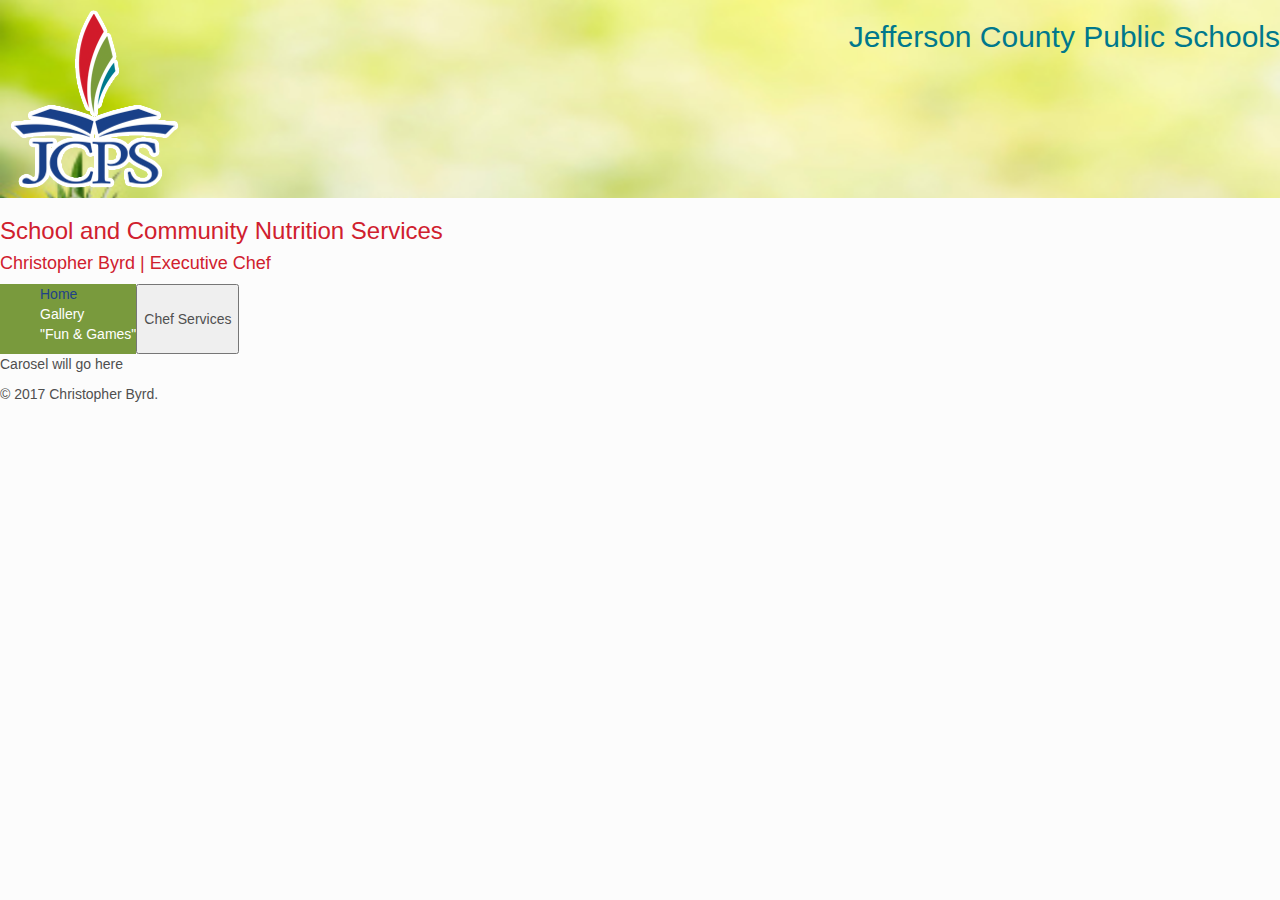
<file: index.html>
<!DOCTYPE html>
<html>
   <head> <!-- this is stuff for the browser needs to run page and content displayed in the top bar of the window  -->
      <meta charset="utf-8">
      <meta http-equiv="X-UA-Compatible" content="IE=edge">
      <meta name="viewport" content="width=device-width, initial-scale=1, user-scalable=no">
      <meta name="author" content="JCPS">
      <title>JCPS | Chef Services</title>
      <script src="https://ajax.googleapis.com/ajax/libs/jquery/3.1.1/jquery.min.js"></script>
      <link rel="stylesheet" href="https://maxcdn.bootstrapcdn.com/bootstrap/3.3.7/css/bootstrap.min.css" integrity="sha384-BVYiiSIFeK1dGmJRAkycuHAHRg32OmUcww7on3RYdg4Va+PmSTsz/K68vbdEjh4u" crossorigin="anonymous"> <!-- This link is so I don't have to host bootsrtap, and functionality updates are automatically applied -->
      <link href="CSS/it-bootstrap.css" rel="stylesheet"> <!-- JCPS style -->
      <link href="CSS/mainStyle.css" rel="stylesheet"> <!-- My style -->
   </head>

   <body> <!-- This is where the page content goes -->

      <header class="stack"> <!-- The header, at the top of the content...  -->

          <div class="topper">

            <img class="logo" src="IMG/JCPSlogo.png">

            <a class="homeButton" href="index.html"> <!-- This creates a "home button" out of the header content -->
                <h2>Jefferson County Public Schools</h2>
            </a>

          </div>
          <h3>School and Community Nutrition Services</h3>
          <h4>Christopher Byrd | Executive Chef</h4>
          <div class="bar">

            <nav class="bar"> <!-- This is the main nav bar that will run on all pages -->
                <ul style="list-style: none;">
                  <li><a href="index.html" class="selected">Home</a></li>
                  <li><a href="gallery.html">Gallery</a></li>
                  <li><a href="interactive.html">"Fun & Games"</a></li>
                </ul>
            </nav>

            <button type="button" >Chef Services</button> <!-- link to HTML form -->

          </div>

      </header> <!-- Ends top of site section -->

      <section class="content">

         <p>Carosel will go here</p>

      </section>

      <footer> <!-- This is where bottom of the site info goes -->

         <p>&copy; 2017 Christopher Byrd.</p>

      </footer>

      <script src="https://maxcdn.bootstrapcdn.com/bootstrap/3.3.7/js/bootstrap.min.js" integrity="sha384-Tc5IQib027qvyjSMfHjOMaLkfuWVxZxUPnCJA7l2mCWNIpG9mGCD8wGNIcPD7Txa" crossorigin="anonymous"></script> <!-- This is here so the page loads faster -->
   </body> <!--Closes content -->


</html> <!-- Ends code -->
</file>
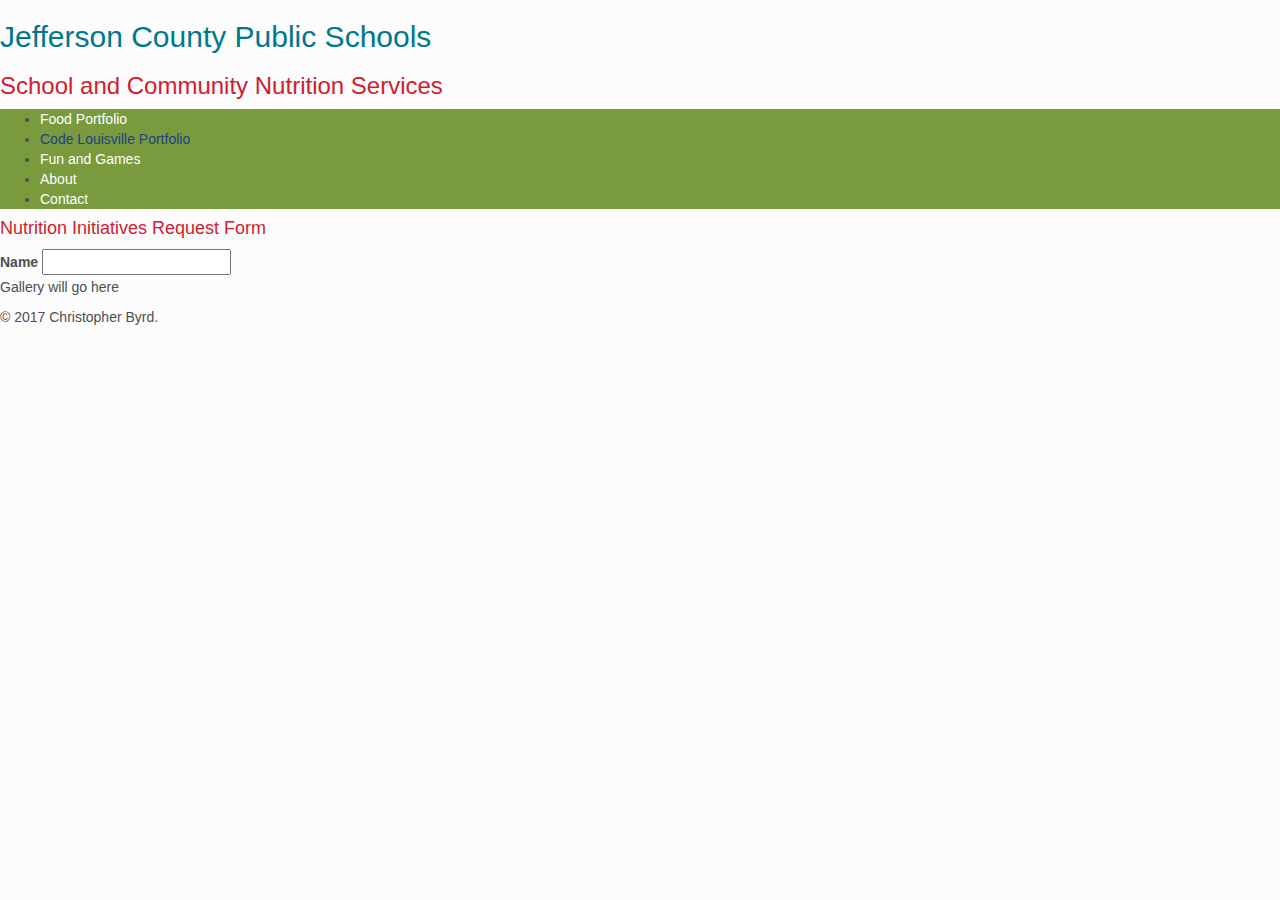
<file: coding.html>
<!DOCTYPE html>
<html>
   <head> <!-- This is the stuff in the top bar of browser window !-->
      <meta charset="utf-8">
      <title>Christopher Byrd | Chef</title>
      <link rel="stylesheet" href="https://maxcdn.bootstrapcdn.com/bootstrap/3.3.7/css/bootstrap.min.css" integrity="sha384-BVYiiSIFeK1dGmJRAkycuHAHRg32OmUcww7on3RYdg4Va+PmSTsz/K68vbdEjh4u" crossorigin="anonymous">
      <link href="CSS/it-bootstrap.css" rel="stylesheet">
      <link href="CSS/mainStyle.css" rel="stylesheet">
   </head>
   <body>

      <header>
        <h2>Jefferson County Public Schools</h2>
        <h3>School and Community Nutrition Services</h3>
         <a href="index.html">
         </a>
         <nav>
            <ul>
              <li><a href="index.html">Food Portfolio</a></li>
              <li><a href="coding.html" class="selected">Code Louisville Portfolio</a></li>
              <li><a href="interactive.html">Fun and Games</a></li>
              <li><a href="about.html">About</a></li>
              <li><a href="contact.html">Contact</a></li>
            </ul>
         </nav>
      </header>
        <section>
          <form method="post">

            <h4>Nutrition Initiatives Request Form</h4>
            <label>Name</label>
            <input type="text">

          </form>
        </section>





      <section>
         <p>Gallery will go here</p>
      </section>
      <footer>
         <p>&copy; 2017 Christopher Byrd.</p>
      </footer>

   </body>


</html>
</file>
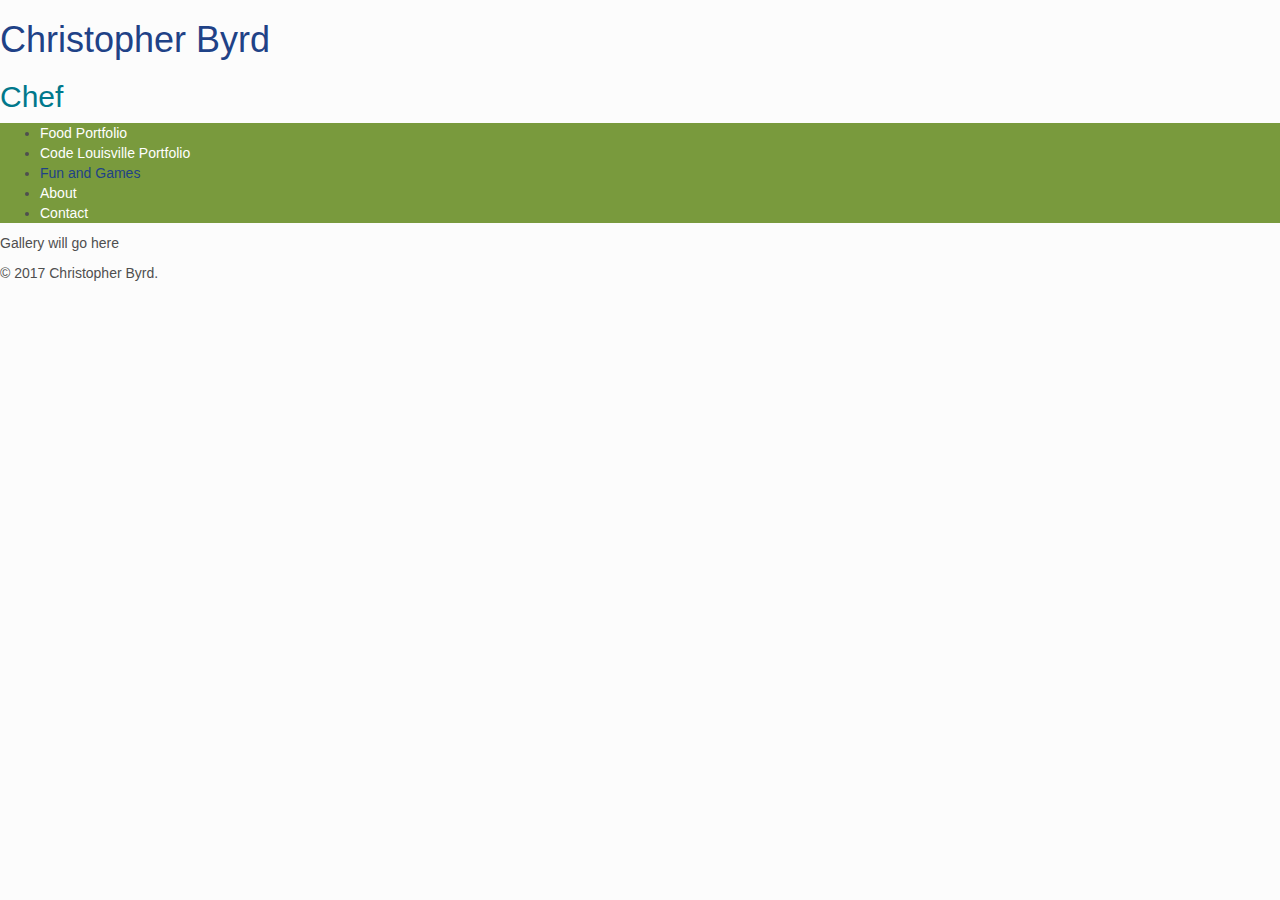
<file: interactive.html>
<!DOCTYPE html>
<html>
   <head>
      <meta charset="utf-8">
      <title>Christopher Byrd | Chef</title>
      <link rel="stylesheet" href="https://maxcdn.bootstrapcdn.com/bootstrap/3.3.7/css/bootstrap.min.css" integrity="sha384-BVYiiSIFeK1dGmJRAkycuHAHRg32OmUcww7on3RYdg4Va+PmSTsz/K68vbdEjh4u" crossorigin="anonymous">
      <link href="CSS/it-bootstrap.css" rel="stylesheet">
      <link href="CSS/mainStyle.css" rel="stylesheet">
   </head>
   <body>

      <header>
         <a href="index.html">
            <h1>Christopher Byrd</h1>
            <h2>Chef</h2>
         </a>
         <nav>
            <ul>
              <li><a href="index.html">Food Portfolio</a></li>
              <li><a href="coding.html">Code Louisville Portfolio</a></li>
              <li><a href="interactive.html" class="selected">Fun and Games</a></li>
              <li><a href="about.html">About</a></li>
              <li><a href="contact.html">Contact</a></li>
            </ul>
         </nav>
      </header>
      <section>
         <p>Gallery will go here</p>
      </section>
      <footer>
         <p>&copy; 2017 Christopher Byrd.</p>
      </footer>

   </body>


</html>
</file>
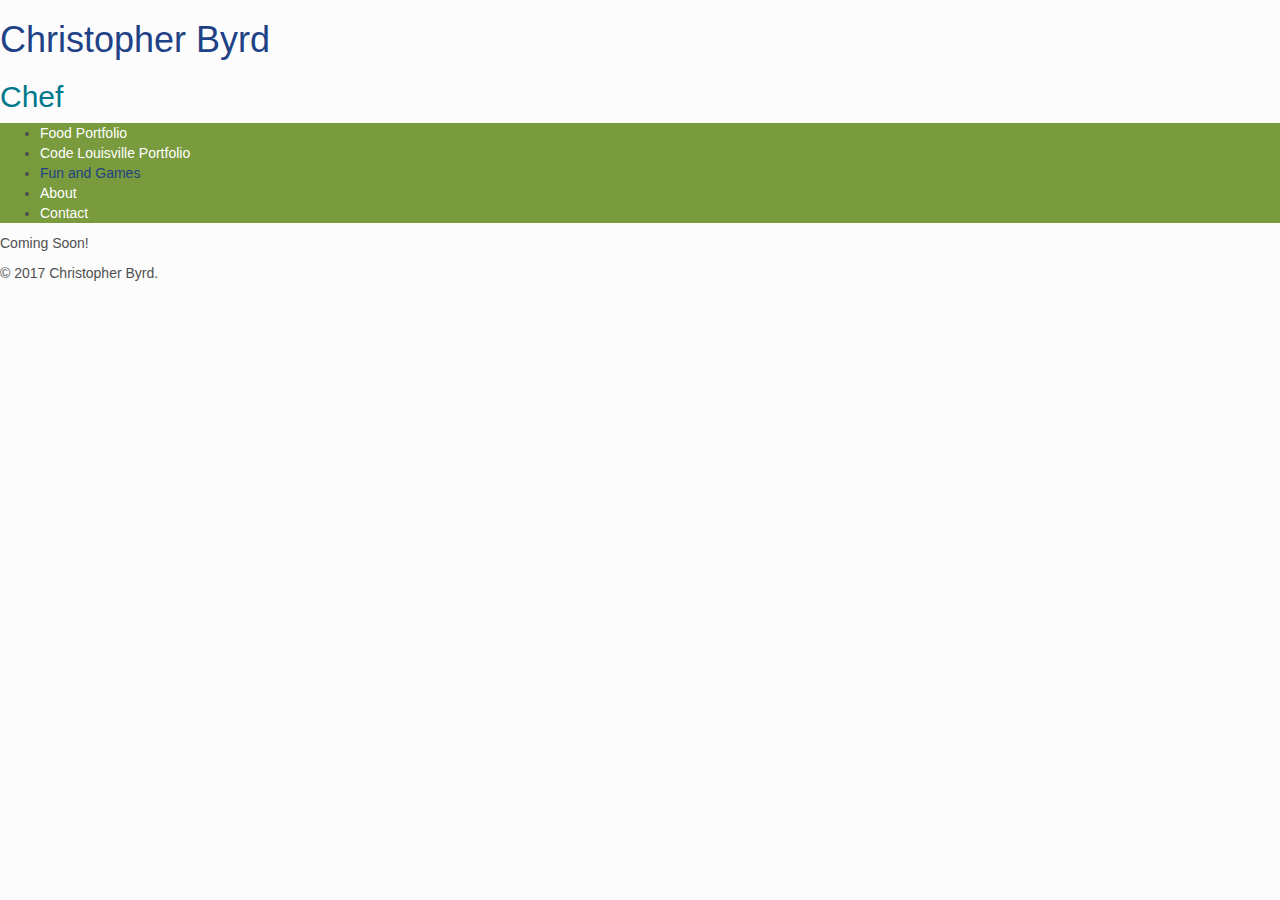
<file: interavtive.html>
<!DOCTYPE html>
<html>
   <head>
      <meta charset="utf-8">
      <title>Christopher Byrd | Chef</title>
      <link rel="stylesheet" href="https://maxcdn.bootstrapcdn.com/bootstrap/3.3.7/css/bootstrap.min.css" integrity="sha384-BVYiiSIFeK1dGmJRAkycuHAHRg32OmUcww7on3RYdg4Va+PmSTsz/K68vbdEjh4u" crossorigin="anonymous">
      <link href="CSS/it-bootstrap.css" rel="stylesheet">
      <link href="CSS/mainStyle.css" rel="stylesheet">
   </head>
   <body>

      <header>
         <a href="index.html">
            <h1>Christopher Byrd</h1>
            <h2>Chef</h2>
         </a>
         <nav>
            <ul>
              <li><a href="index.html">Food Portfolio</a></li>
              <li><a href="coding.html">Code Louisville Portfolio</a></li>
              <li><a href="interactive.html" class="selected">Fun and Games</a></li>
              <li><a href="about.html">About</a></li>
              <li><a href="contact.html">Contact</a></li>
            </ul>
         </nav>
      </header>
      <section>
         <p>Coming Soon!</p>
      </section>
      <footer>
         <p>&copy; 2017 Christopher Byrd.</p>
      </footer>

   </body>


</html>
</file>
<file: CSS/mainStyle.css>
/***** HTML ELEMENT Styles *****/
.topper {
  display: flex;
  justify-content: space-between;;
}

.bar {
  display: flex;

}

a {
  text-decoration: none;
  color: #6ab47b;
}

li {
  text-decoration: none;
}

h1 {
  color: #1f4287;
}
h2 {
  color: #00788c;
}

h3,
h4,
h5 {
  color: #d0202e;
}

.topper {
  display: flex;
  flex-grow: 1;
  background-image: url(../IMG/healthyEating.jpg);
  background-repeat: no-repeat;
  background-size: cover;
}

.homeButton {
  justify-content: flex-start;;
}


/***** NAVIGATION Styles *****/
nav {
  background: #799a3d;
}

nav a, nav a:visited {
  color: #fff;
}

nav a.selected, nav a:hover {
  color: #1f4287;
}

.navigation {
  display: flex;

  flex-grow: 2;

}


/***** ID tag styles *****/
#wrapper {
  max-width: 940px;
  margin: 0 auto;
  padding: 0 5%;
}

#logo {
  text-align: center;
  margin: 0;
}


/*********************** MEDIA QUERIES ******************************/
@media min-width 769 px {

}


@media min-width 1025 px {

}
</file>
